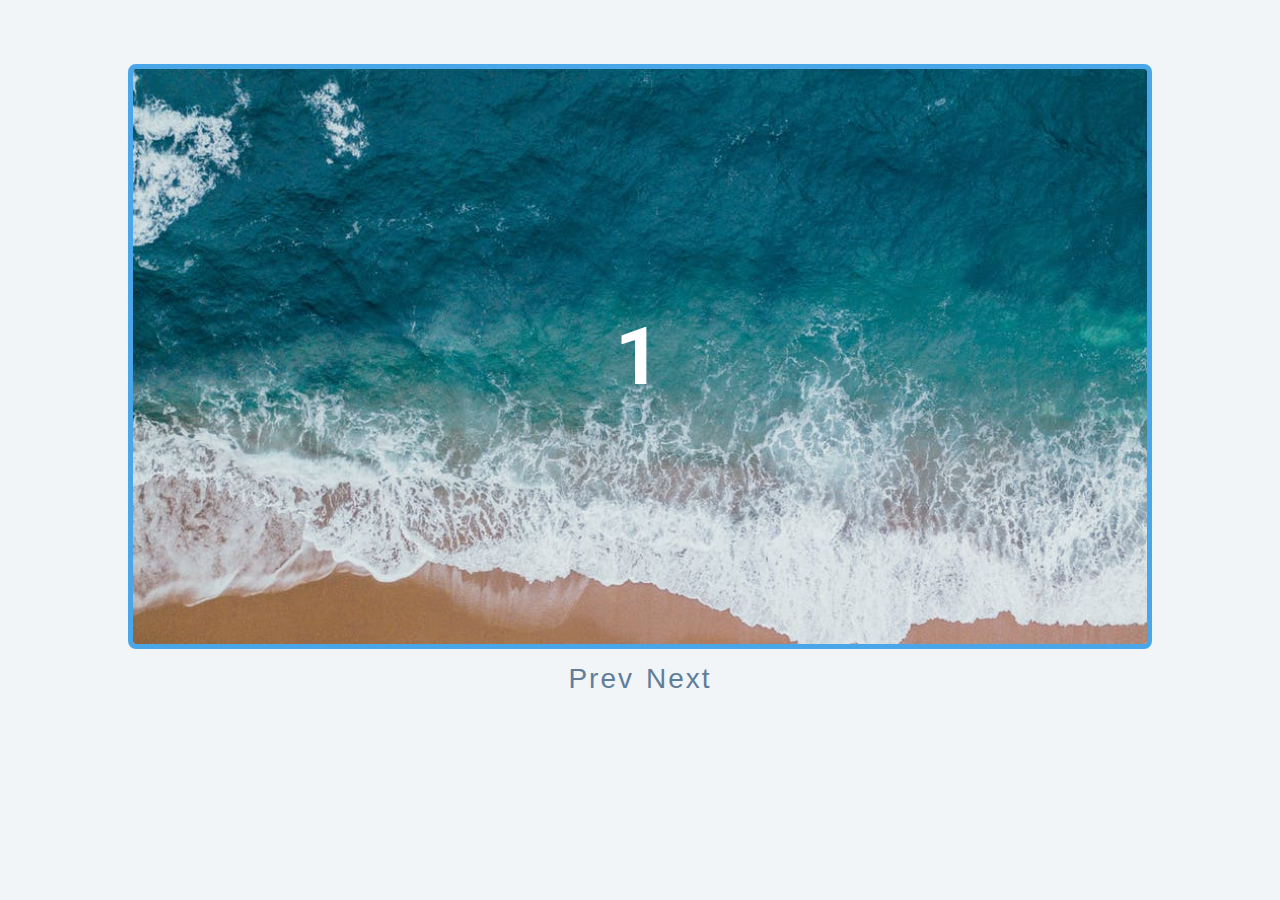
<file: myJs/index.html>
<!DOCTYPE html>
<html lang="en">
<head>
    <meta charset="UTF-8">
    <meta http-equiv="X-UA-Compatible" content="IE=edge">
    <meta name="viewport" content="width=device-width, initial-scale=1.0">
    <title>Slider</title>
    <link rel="stylesheet" href="style.css">
    <!-- add jQuery -->
    <script src="https://ajax.googleapis.com/ajax/libs/jquery/3.5.1/jquery.min.js"></script>
</head>
<body>
    <div class="slider-container">
        <div class="slide">
            <img src="img-1.jpeg" class="slide-img" alt="image-1">
            <h1>1</h1>
        </div>
        <!-- <div class="slide">
            <h1>2</h1>
        </div>
        <div class="slide">
            <h1>3</h1>
        </div>
        <div class="slide">
            <div>
                <img src="person-1.jpeg" class="person-img" alt="image-4">
                <h4>susan doe</h4>
                <h1>4</h1>
            </div>
        </div> -->
    </div>
    <div class="btn-container">
        <button type="button" class="prevBtn">
            prev
        </button>
        <button type="button" class="nextBtn">
            next
        </button>
    </div>
    <script src="script.js"></script>
</body>
</html>
</file>
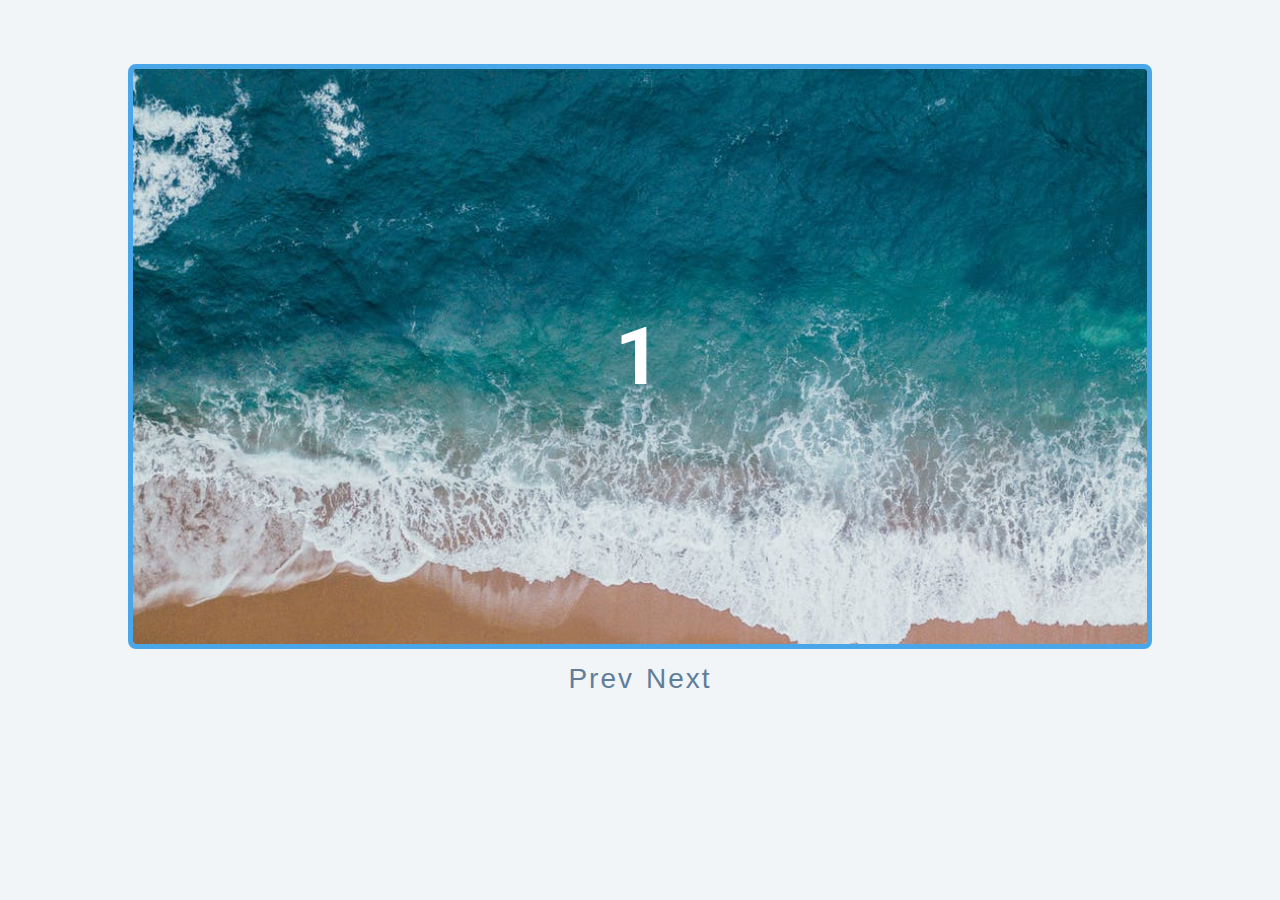
<file: withjQuery/index.html>
<!DOCTYPE html>
<html lang="en">
<head>
    <meta charset="UTF-8">
    <meta http-equiv="X-UA-Compatible" content="IE=edge">
    <meta name="viewport" content="width=device-width, initial-scale=1.0">
    <title>Slider</title>
    <link rel="stylesheet" href="style.css">
    <!-- add jQuery -->
    <script src="https://ajax.googleapis.com/ajax/libs/jquery/3.5.1/jquery.min.js"></script>
</head>
<body>
    <div class="slider-container">
        <div class="slide">
            <img src="img-1.jpeg" class="slide-img" alt="image-1">
            <h1>1</h1>
        </div>
        <div class="slide">
            <h1>2</h1>
        </div>
        <div class="slide">
            <h1>3</h1>
        </div>
        <div class="slide">
            <div>
                <img src="person-1.jpeg" class="person-img" alt="image-4">
                <h4>susan doe</h4>
                <h1>4</h1>
            </div>
        </div>
    </div>
    <div class="btn-container">
        <button type="button" class="prevBtn">
            prev
        </button>
        <button type="button" class="nextBtn">
            next
        </button>
    </div>
    <script src="script.js"></script>
</body>
</html>
</file>
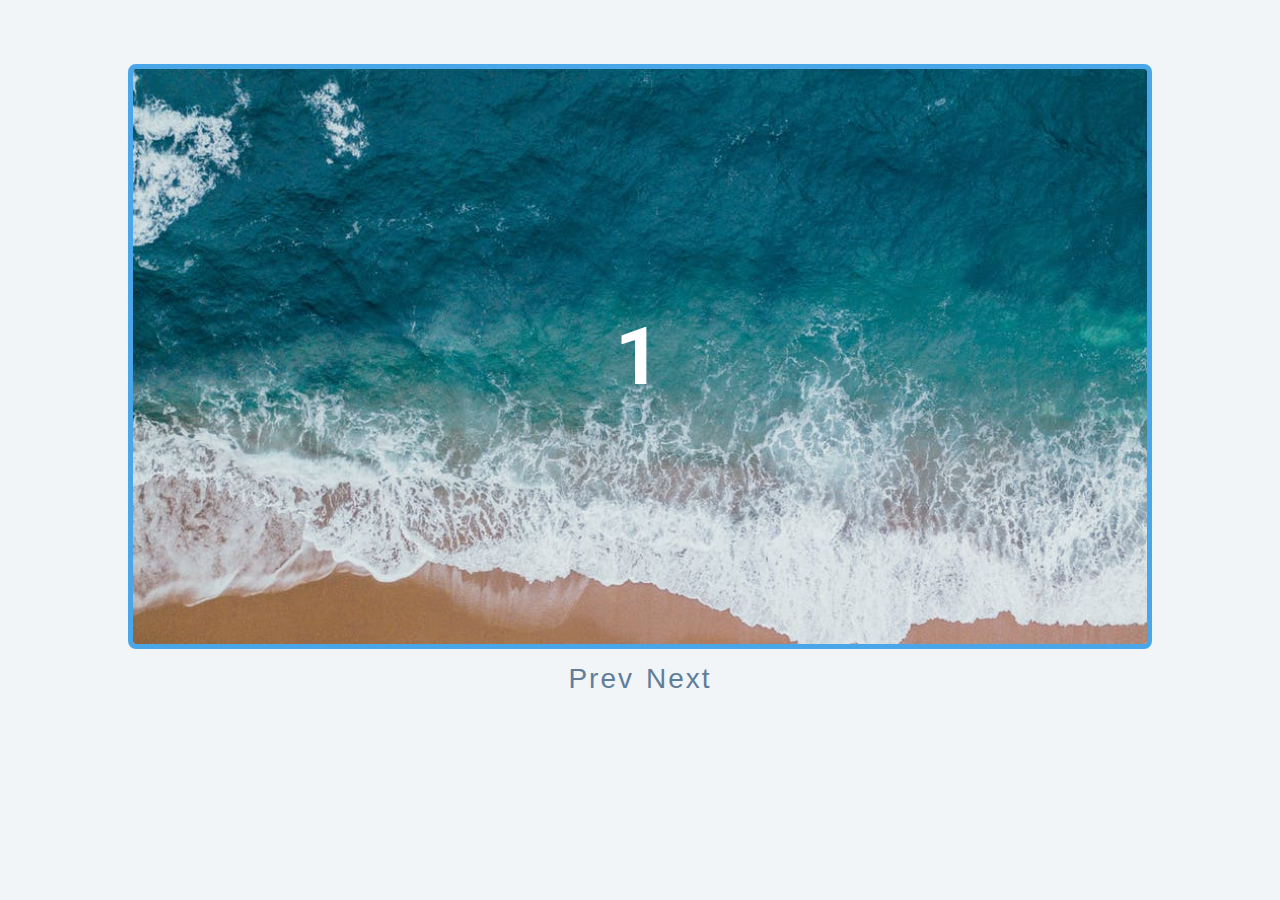
<file: withJs/index.html>
<!DOCTYPE html>
<html lang="en">
<head>
    <meta charset="UTF-8">
    <meta http-equiv="X-UA-Compatible" content="IE=edge">
    <meta name="viewport" content="width=device-width, initial-scale=1.0">
    <title>Slider</title>
    <link rel="stylesheet" href="style.css">
</head>
<body>
    <div class="slider-container">
        <div class="slide">
            <img src="img-1.jpeg" class="slide-img" alt="image-1">
            <h1>1</h1>
        </div>
        <div class="slide">
            <h1>2</h1>
        </div>
        <div class="slide">
            <h1>3</h1>
        </div>
        <div class="slide">
            <div>
                <img src="person-1.jpeg" class="person-img" alt="image-4">
                <h4>susan doe</h4>
                <h1>4</h1>
            </div>
        </div>
    </div>
    <div class="btn-container">
        <button type="button" class="prevBtn">
            prev
        </button>
        <button type="button" class="nextBtn">
            next
        </button>
    </div>
    <script src="script.js"></script>
</body>
</html>
</file>
<file: myJs/style.css>
/* fonts */
@import url("https://fonts.googleapis.com/css?family=Open+Sans|Roboto:400,700&display=swap");


/* variables */
:root {
    /* dark shades of primary color*/
    --clr-primary-1: hsl(205, 86%, 17%);
    --clr-primary-2: hsl(205, 77%, 27%);
    --clr-primary-3: hsl(205, 72%, 37%);
    --clr-primary-4: hsl(205, 63%, 48%);
    /* primary/main color */
    --clr-primary-5: #49a6e9;
    /* lighter shades of primary color */
    --clr-primary-6: hsl(205, 89%, 70%);
    --clr-primary-7: hsl(205, 90%, 76%);
    --clr-primary-8: hsl(205, 86%, 81%);
    --clr-primary-9: hsl(205, 90%, 88%);
    --clr-primary-10: hsl(205, 100%, 96%);
    /* darkest grey - used for headings */
    --clr-grey-1: hsl(209, 61%, 16%);
    --clr-grey-2: hsl(211, 39%, 23%);
    --clr-grey-3: hsl(209, 34%, 30%);
    --clr-grey-4: hsl(209, 28%, 39%);
    /* grey used for paragraphs */
    --clr-grey-5: hsl(210, 22%, 49%);
    --clr-grey-6: hsl(209, 23%, 60%);
    --clr-grey-7: hsl(211, 27%, 70%);
    --clr-grey-8: hsl(210, 31%, 80%);
    --clr-grey-9: hsl(212, 33%, 89%);
    --clr-grey-10: hsl(210, 36%, 96%);
    --clr-white: #fff;
    --clr-red-dark: hsl(360, 67%, 44%);
    --clr-red-light: hsl(360, 71%, 66%);
    --clr-green-dark: hsl(125, 67%, 44%);
    --clr-green-light: hsl(125, 71%, 66%);
    --clr-black: #222;
    --ff-primary: "Roboto", sans-serif;
    --ff-secondary: "Open Sans", sans-serif;
    --transition: all 0.3s linear;
    --spacing: 0.25rem;
    --radius: 0.5rem;
    --light-shadow: 0 5px 15px rgba(0, 0, 0, 0.1);
    --dark-shadow: 0 5px 15px rgba(0, 0, 0, 0.2);
    --max-width: 1170px;
    --fixed-width: 620px;
}

*, ::after, ::before{
    margin: 0;
    padding: 0;
    box-sizing: border-box;
}

body{
    font-family: var(--ff-secondary);
    background: var(--clr-grey-10);
    color: var(--clr-grey-1);
    line-height: 1.5;
    font-size: 0.875rem;
}

img:not(.person-img){
    width: 100%;
}

img{
    display: block;
}

h1, h4{
    letter-spacing: var(--spacing);
    text-transform: capitalize;
    line-height: 1.25;
    margin-bottom: 0.75rem;
    font-family: var(--ff-primary);
}
h1{
    font-size: 3rem;
}
h4{
    font-size: 0.875rem;
}

@media screen and (min-width: 800px) {
    h1{
        font-size: 4rem;
        line-height: 1;
    }
    h4{
        font-size: 1rem;
        line-height: 1;
    }
    body{
        font-size: 1rem;
    }   
}

.slider-container{
    border: 5px solid var(--clr-primary-5);
    width: 80vw;
    margin: 0 auto;
    height: 40vh;
    max-width: 80rem;
    position: relative;
    border-radius: 0.5rem;
    overflow: hidden;
    margin-top: 4rem;
}

.slide{
    position: absolute;
    width: 100%;
    height: 100%;
    background: var(--clr-primary-9);
    color: var(--clr-white);
    display: grid;
    place-items: center;
    transition: all 0.25s ease-in-out;
    text-align: center;
}

.slide-img{
    object-fit: cover;
    width: 37%;
}

.slide h1{
    font-size: 5rem;
}

.person-img{
    border-radius: 50%;
    width: 6rem;
    height: 6rem;
    margin: 0 auto;
    margin-bottom: 1rem;
}

.slide:nth-child(1) h1{
    position: absolute;
    top: 50%;
    left: 50%;
    transform: translate(-50%, -50%);
}

.slide:nth-child(2){
    background: url('./img-3.jpeg') center/cover;
}

.slide:nth-child(3){
    background: linear-gradient(rgba(0,0,0,0.4),rgba(0,0,0,0.4)),
    url('./img-2.jpeg') center/cover;
}


.btn-container{
    display: flex;
    justify-content: center;
    margin-top: 0.75rem;
}

.prevBtn, .nextBtn{
    background: transparent;
    border-color: transparent;
    font-size: 1.75rem;
    cursor: pointer;
    margin: 0 0.25rem;
    text-transform: capitalize;
    letter-spacing: 2px;
    color: var(--clr-grey-5);
    transform: var(--transition);
} 

.prevBtn:hover,
.nextBtn:hover{
    color: var(--clr-grey-3);
}

@media screen and (min-width: 576px) {
    .slider-container{
        height: 45vh;
    }
}

@media screen and (min-width: 768px) {
    .slider-container{
        height: 55vh;
    }  
}

@media screen and (min-width: 992px) {
    .slider-container{
        height: 65vh;
    }  
}

/* we can also use CSS, not must JS */

/* .slide:nth-child(1){
    left: 0;
}
.slide:nth-child(2){
    left: 100%;
} 
.slide:nth-child(3){
    left: 200%;
}
.slide:nth-child(4){
    left: 300%;
}
.slide{
    transform: translateX(0%);
}   */
</file>
<file: withjQuery/style.css>
/* fonts */
@import url("https://fonts.googleapis.com/css?family=Open+Sans|Roboto:400,700&display=swap");


/* variables */
:root {
    /* dark shades of primary color*/
    --clr-primary-1: hsl(205, 86%, 17%);
    --clr-primary-2: hsl(205, 77%, 27%);
    --clr-primary-3: hsl(205, 72%, 37%);
    --clr-primary-4: hsl(205, 63%, 48%);
    /* primary/main color */
    --clr-primary-5: #49a6e9;
    /* lighter shades of primary color */
    --clr-primary-6: hsl(205, 89%, 70%);
    --clr-primary-7: hsl(205, 90%, 76%);
    --clr-primary-8: hsl(205, 86%, 81%);
    --clr-primary-9: hsl(205, 90%, 88%);
    --clr-primary-10: hsl(205, 100%, 96%);
    /* darkest grey - used for headings */
    --clr-grey-1: hsl(209, 61%, 16%);
    --clr-grey-2: hsl(211, 39%, 23%);
    --clr-grey-3: hsl(209, 34%, 30%);
    --clr-grey-4: hsl(209, 28%, 39%);
    /* grey used for paragraphs */
    --clr-grey-5: hsl(210, 22%, 49%);
    --clr-grey-6: hsl(209, 23%, 60%);
    --clr-grey-7: hsl(211, 27%, 70%);
    --clr-grey-8: hsl(210, 31%, 80%);
    --clr-grey-9: hsl(212, 33%, 89%);
    --clr-grey-10: hsl(210, 36%, 96%);
    --clr-white: #fff;
    --clr-red-dark: hsl(360, 67%, 44%);
    --clr-red-light: hsl(360, 71%, 66%);
    --clr-green-dark: hsl(125, 67%, 44%);
    --clr-green-light: hsl(125, 71%, 66%);
    --clr-black: #222;
    --ff-primary: "Roboto", sans-serif;
    --ff-secondary: "Open Sans", sans-serif;
    --transition: all 0.3s linear;
    --spacing: 0.25rem;
    --radius: 0.5rem;
    --light-shadow: 0 5px 15px rgba(0, 0, 0, 0.1);
    --dark-shadow: 0 5px 15px rgba(0, 0, 0, 0.2);
    --max-width: 1170px;
    --fixed-width: 620px;
}

*, ::after, ::before{
    margin: 0;
    padding: 0;
    box-sizing: border-box;
}

body{
    font-family: var(--ff-secondary);
    background: var(--clr-grey-10);
    color: var(--clr-grey-1);
    line-height: 1.5;
    font-size: 0.875rem;
}

img:not(.person-img){
    width: 100%;
}

img{
    display: block;
}

h1, h4{
    letter-spacing: var(--spacing);
    text-transform: capitalize;
    line-height: 1.25;
    margin-bottom: 0.75rem;
    font-family: var(--ff-primary);
}
h1{
    font-size: 3rem;
}
h4{
    font-size: 0.875rem;
}

@media screen and (min-width: 800px) {
    h1{
        font-size: 4rem;
        line-height: 1;
    }
    h4{
        font-size: 1rem;
        line-height: 1;
    }
    body{
        font-size: 1rem;
    }   
}

.slider-container{
    border: 5px solid var(--clr-primary-5);
    width: 80vw;
    margin: 0 auto;
    height: 40vh;
    max-width: 80rem;
    position: relative;
    border-radius: 0.5rem;
    overflow: hidden;
    margin-top: 4rem;
}

.slide{
    position: absolute;
    width: 100%;
    height: 100%;
    background: var(--clr-primary-9);
    color: var(--clr-white);
    display: grid;
    place-items: center;
    transition: all 0.25s ease-in-out;
    text-align: center;
}

.slide-img{
    height: 100%;
    object-fit: cover;
}

.slide h1{
    font-size: 5rem;
}

.person-img{
    border-radius: 50%;
    width: 6rem;
    height: 6rem;
    margin: 0 auto;
    margin-bottom: 1rem;
}

.slide:nth-child(1) h1{
    position: absolute;
    top: 50%;
    left: 50%;
    transform: translate(-50%, -50%);
}
.slide:nth-child(2){
    background: url('./img-3.jpeg') center/cover;
}

.slide:nth-child(3){
    background: linear-gradient(rgba(0,0,0,0.4),rgba(0,0,0,0.4)),
    url('./img-2.jpeg') center/cover;
}

.btn-container{
    display: flex;
    justify-content: center;
    margin-top: 0.75rem;
}

.prevBtn, .nextBtn{
    background: transparent;
    border-color: transparent;
    font-size: 1.75rem;
    cursor: pointer;
    margin: 0 0.25rem;
    text-transform: capitalize;
    letter-spacing: 2px;
    color: var(--clr-grey-5);
    transform: var(--transition);
} 

.prevBtn:hover,
.nextBtn:hover{
    color: var(--clr-grey-3);
}

@media screen and (min-width: 576px) {
    .slider-container{
        height: 45vh;
    }
}

@media screen and (min-width: 768px) {
    .slider-container{
        height: 55vh;
    }  
}

@media screen and (min-width: 992px) {
    .slider-container{
        height: 65vh;
    }  
}

/* we can also use CSS, not must JS */

/* .slide:nth-child(1){
    left: 0;
}
.slide:nth-child(2){
    left: 100%;
} 
.slide:nth-child(3){
    left: 200%;
}
.slide:nth-child(4){
    left: 300%;
}
.slide{
    transform: translateX(0%);
}   */
</file>
<file: withJs/style.css>
/* fonts */
@import url("https://fonts.googleapis.com/css?family=Open+Sans|Roboto:400,700&display=swap");


/* variables */
:root {
    /* dark shades of primary color*/
    --clr-primary-1: hsl(205, 86%, 17%);
    --clr-primary-2: hsl(205, 77%, 27%);
    --clr-primary-3: hsl(205, 72%, 37%);
    --clr-primary-4: hsl(205, 63%, 48%);
    /* primary/main color */
    --clr-primary-5: #49a6e9;
    /* lighter shades of primary color */
    --clr-primary-6: hsl(205, 89%, 70%);
    --clr-primary-7: hsl(205, 90%, 76%);
    --clr-primary-8: hsl(205, 86%, 81%);
    --clr-primary-9: hsl(205, 90%, 88%);
    --clr-primary-10: hsl(205, 100%, 96%);
    /* darkest grey - used for headings */
    --clr-grey-1: hsl(209, 61%, 16%);
    --clr-grey-2: hsl(211, 39%, 23%);
    --clr-grey-3: hsl(209, 34%, 30%);
    --clr-grey-4: hsl(209, 28%, 39%);
    /* grey used for paragraphs */
    --clr-grey-5: hsl(210, 22%, 49%);
    --clr-grey-6: hsl(209, 23%, 60%);
    --clr-grey-7: hsl(211, 27%, 70%);
    --clr-grey-8: hsl(210, 31%, 80%);
    --clr-grey-9: hsl(212, 33%, 89%);
    --clr-grey-10: hsl(210, 36%, 96%);
    --clr-white: #fff;
    --clr-red-dark: hsl(360, 67%, 44%);
    --clr-red-light: hsl(360, 71%, 66%);
    --clr-green-dark: hsl(125, 67%, 44%);
    --clr-green-light: hsl(125, 71%, 66%);
    --clr-black: #222;
    --ff-primary: "Roboto", sans-serif;
    --ff-secondary: "Open Sans", sans-serif;
    --transition: all 0.3s linear;
    --spacing: 0.25rem;
    --radius: 0.5rem;
    --light-shadow: 0 5px 15px rgba(0, 0, 0, 0.1);
    --dark-shadow: 0 5px 15px rgba(0, 0, 0, 0.2);
    --max-width: 1170px;
    --fixed-width: 620px;
}

*, ::after, ::before{
    margin: 0;
    padding: 0;
    box-sizing: border-box;
}

body{
    font-family: var(--ff-secondary);
    background: var(--clr-grey-10);
    color: var(--clr-grey-1);
    line-height: 1.5;
    font-size: 0.875rem;
}

img:not(.person-img){
    width: 100%;
}

img{
    display: block;
}

h1, h4{
    letter-spacing: var(--spacing);
    text-transform: capitalize;
    line-height: 1.25;
    margin-bottom: 0.75rem;
    font-family: var(--ff-primary);
}
h1{
    font-size: 3rem;
}
h4{
    font-size: 0.875rem;
}

@media screen and (min-width: 800px) {
    h1{
        font-size: 4rem;
        line-height: 1;
    }
    h4{
        font-size: 1rem;
        line-height: 1;
    }
    body{
        font-size: 1rem;
    }   
}

.slider-container{
    border: 5px solid var(--clr-primary-5);
    width: 80vw;
    margin: 0 auto;
    height: 40vh;
    max-width: 80rem;
    position: relative;
    border-radius: 0.5rem;
    overflow: hidden;
    margin-top: 4rem;
}

.slide{
    position: absolute;
    width: 100%;
    height: 100%;
    background: var(--clr-primary-9);
    color: var(--clr-white);
    display: grid;
    place-items: center;
    transition: all 0.25s ease-in-out;
    text-align: center;
}

.slide-img{
    height: 100%;
    object-fit: cover;
}

.slide h1{
    font-size: 5rem;
}

.person-img{
    border-radius: 50%;
    width: 6rem;
    height: 6rem;
    margin: 0 auto;
    margin-bottom: 1rem;
}

.slide:nth-child(1) h1{
    position: absolute;
    top: 50%;
    left: 50%;
    transform: translate(-50%, -50%);
}

.slide:nth-child(2){
    background: url('./img-3.jpeg') center/cover;
}

.slide:nth-child(3){
    background: linear-gradient(rgba(0,0,0,0.4),rgba(0,0,0,0.4)),
    url('./img-2.jpeg') center/cover;
}


.btn-container{
    display: flex;
    justify-content: center;
    margin-top: 0.75rem;
}

.prevBtn, .nextBtn{
    background: transparent;
    border-color: transparent;
    font-size: 1.75rem;
    cursor: pointer;
    margin: 0 0.25rem;
    text-transform: capitalize;
    letter-spacing: 2px;
    color: var(--clr-grey-5);
    transform: var(--transition);
} 

.prevBtn:hover,
.nextBtn:hover{
    color: var(--clr-grey-3);
}

@media screen and (min-width: 576px) {
    .slider-container{
        height: 45vh;
    }
}

@media screen and (min-width: 768px) {
    .slider-container{
        height: 55vh;
    }  
}

@media screen and (min-width: 992px) {
    .slider-container{
        height: 65vh;
    }  
}

/* we can also use CSS, not must JS */

/* .slide:nth-child(1){
    left: 0;
}
.slide:nth-child(2){
    left: 100%;
} 
.slide:nth-child(3){
    left: 200%;
}
.slide:nth-child(4){
    left: 300%;
}
.slide{
    transform: translateX(0%);
}   */
</file>
